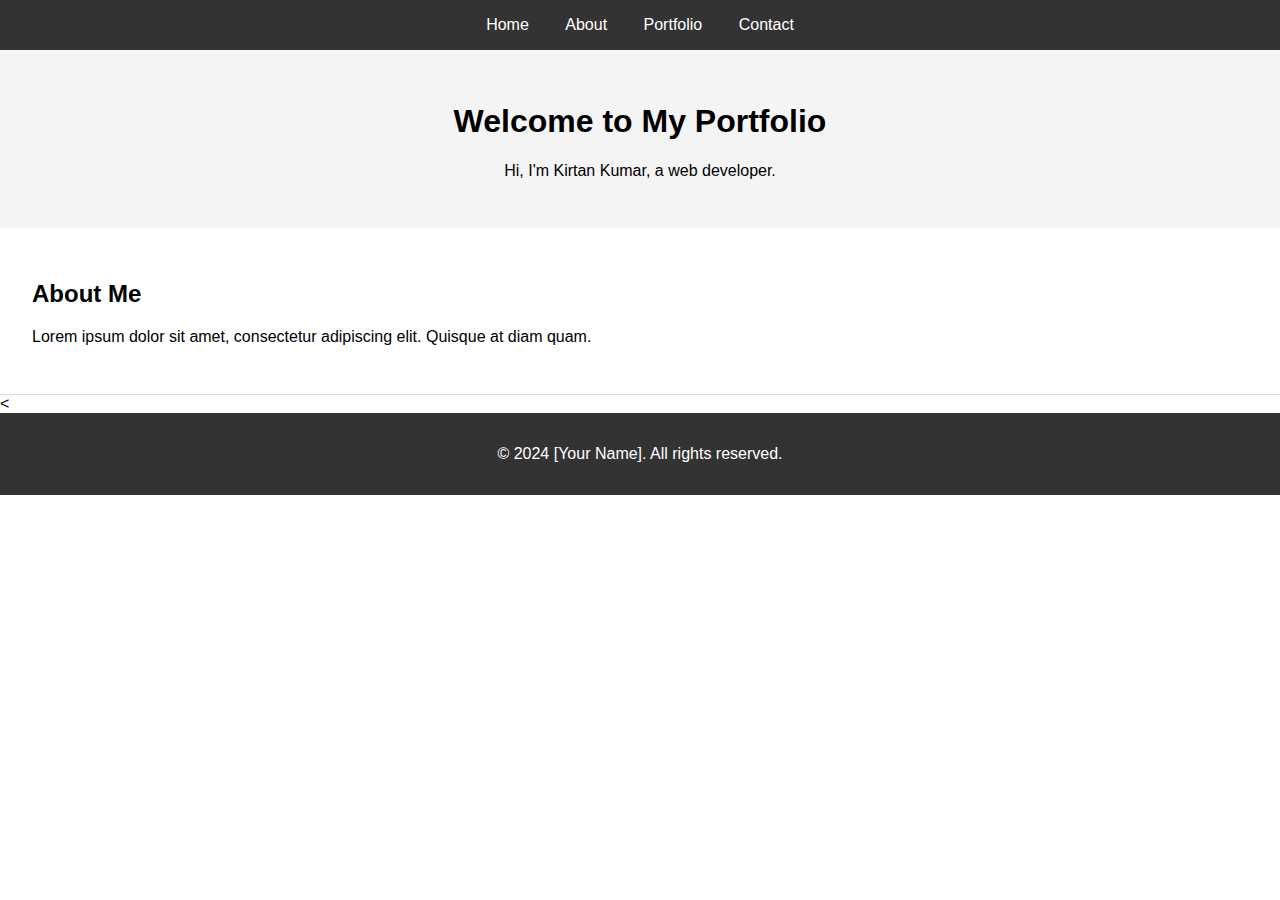
<file: index.html>
<!DOCTYPE html>
<html lang="en">
<head>
    <meta charset="UTF-8">
    <meta name="viewport" content="width=device-width, initial-scale=1.0">
    <title>My Portfolio</title>
    <link rel="stylesheet" href="styles.css">
</head>
<body>
    <header>
        <nav>
            <ul>
                <li><a href="#home">Home</a></li>
                <li><a href="#about">About</a></li>
                <li><a href="./portfolio.html">Portfolio</a></li>
                <li><a href="./contact.html">Contact</a></li>
            </ul>
        </nav>
    </header>
    
    <section id="home">
        <h1>Welcome to My Portfolio</h1>
        <p>Hi, I'm Kirtan Kumar, a web developer.</p>
    </section>
    
    <section id="about">
        <h2>About Me</h2>
        <p>Lorem ipsum dolor sit amet, consectetur adipiscing elit. Quisque at diam quam.</p>
    </section>
    
    <
    
    
    
    <footer>
        <p>&copy; 2024 [Your Name]. All rights reserved.</p>
    </footer>
    
    <script src="scripts.js"></script>
</body>
</html>
</file>
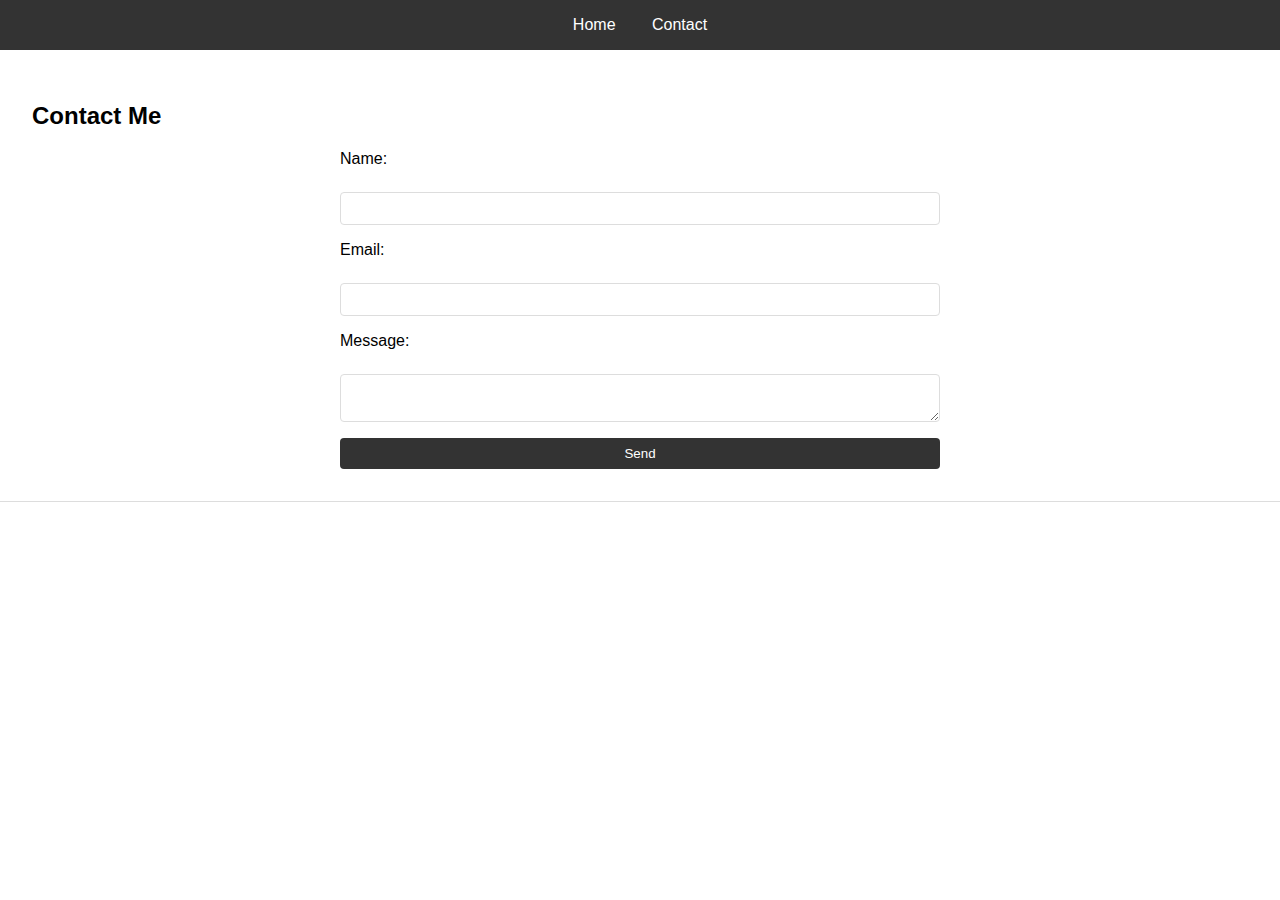
<file: contact.html>
<!DOCTYPE html>
<html lang="en">
<head>
    <meta charset="UTF-8">
    <meta name="viewport" content="width=device-width, initial-scale=1.0">
    <title>Document</title>
    <link rel="stylesheet" href="styles.css">
</head>
<body>
    <header>
        <nav>
            <ul>
                <li><a href="/index.html">Home</a></li>
                <li><a href="./contact.html">Contact</a></li>
            </ul>
        </nav>
    </header>
    <section id="contact">
        <h2>Contact Me</h2>
        <form id="contactForm">
            <label for="name">Name:</label>
            <input type="text" id="name" name="name" required>
            
            <label for="email">Email:</label>
            <input type="email" id="email" name="email" required>
            
            <label for="message">Message:</label>
            <textarea id="message" name="message" required></textarea>
            
            <button type="submit">Send</button>
        </form>
    </section>
</body>
</html>
</file>
<file: styles.css>
body {
    font-family: Arial, sans-serif;
    margin: 0;
    padding: 0;
    box-sizing: border-box;
}

header {
    background: #333;
    color: white;
    padding: 1rem 0;
}

nav ul {
    list-style: none;
    padding: 0;
    margin: 0;
    text-align: center;
}

nav ul li {
    display: inline;
    margin: 0 1rem;
}

nav ul li a {
    color: white;
    text-decoration: none;
}

section {
    padding: 2rem;
}

section#home {
    background: #f4f4f4;
    text-align: center;
}

section#about, section#portfolio, section#contact {
    background: #fff;
    border-bottom: 1px solid #ddd;
}

.gallery {
    display: flex;
    justify-content: space-around;
    flex-wrap: wrap;
}

.gallery .item {
    margin: 1rem;
    text-align: center;
}

.gallery img {
    max-width: 100%;
    height: auto;
    border: 1px solid #ddd;
}

form {
    display: grid;
    gap: 1rem;
    max-width: 600px;
    margin: 0 auto;
}

form label {
    margin-bottom: 0.5rem;
}

form input, form textarea {
    padding: 0.5rem;
    border: 1px solid #ddd;
    border-radius: 4px;
}

form button {
    padding: 0.5rem 1rem;
    background: #333;
    color: white;
    border: none;
    border-radius: 4px;
    cursor: pointer;
}

form button:hover {
    background: #555;
}

footer {
    background: #333;
    color: white;
    text-align: center;
    padding: 1rem 0;
}
</file>
